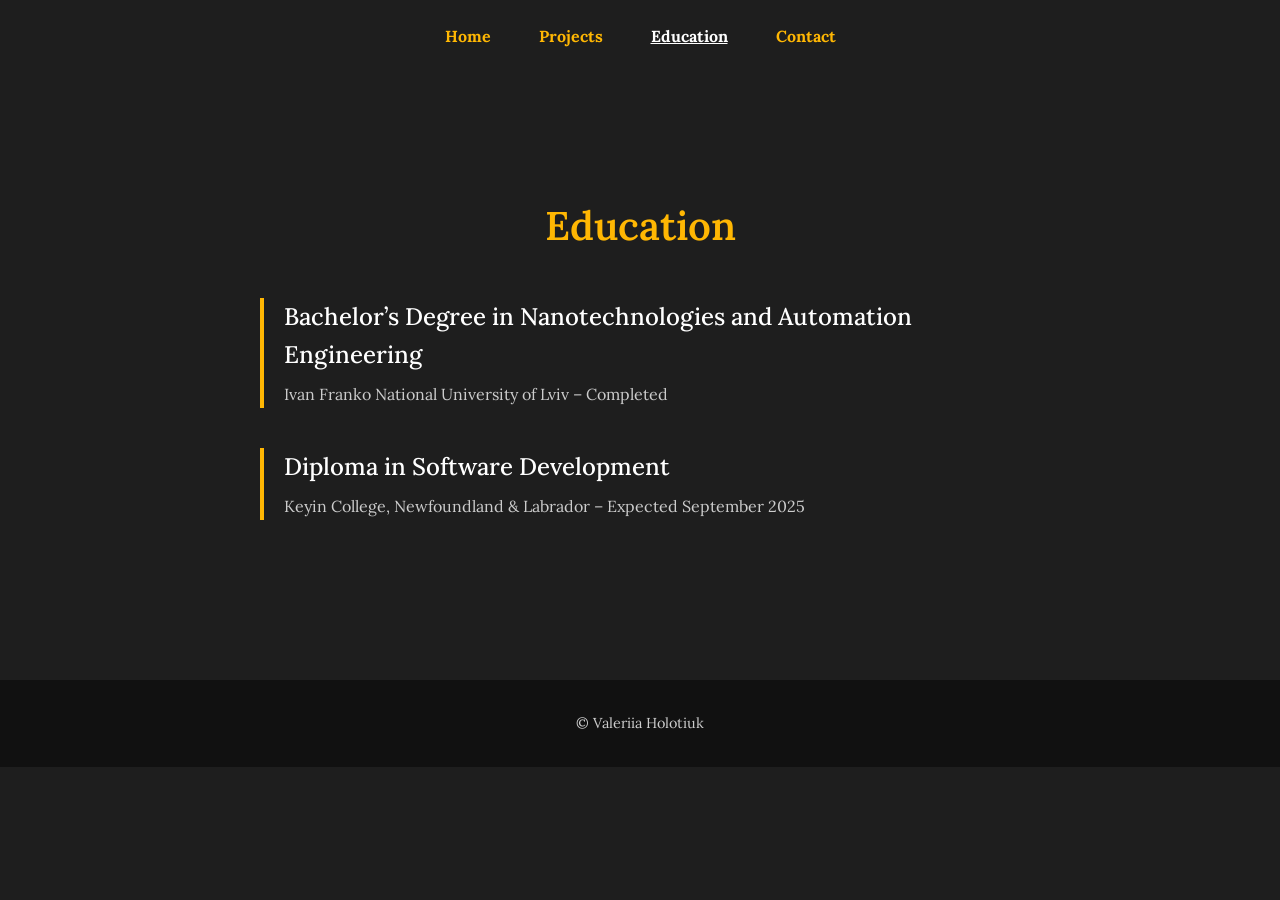
<file: education.html>
<!DOCTYPE html>
<html lang="en">
<head>
  <meta charset="UTF-8" />
  <meta name="viewport" content="width=device-width, initial-scale=1.0" />
  <title>Education | Valeriia Holotiuk</title>
  <link rel="stylesheet" href="style.css" />
  <link href="https://fonts.googleapis.com/css2?family=Lora:wght@400;500;600&display=swap" rel="stylesheet">
</head>
<!-- Google tag (gtag.js) -->
<script async src="https://www.googletagmanager.com/gtag/js?id=G-WBXVHED1CX"></script>
<script>
  window.dataLayer = window.dataLayer || [];
  function gtag(){dataLayer.push(arguments);}
  gtag('js', new Date());

  gtag('config', 'G-WBXVHED1CX');
</script>
<body>
    <header class="edu-header">
        <nav class="edu-nav">
          <ul>
            <li><a href="index.html">Home</a></li>
            <li><a href="projects.html">Projects</a></li>
            <li><a href="education.html" class="active">Education</a></li>
            <li><a href="index.html#contact">Contact</a></li>
          </ul>
        </nav>
      </header>
      
  <main id="education-page">
    <h1>Education</h1>

    <div class="education-block">
      <h2>Bachelor’s Degree in Nanotechnologies and Automation Engineering</h2>
      <p>Ivan Franko National University of Lviv – Completed</p>
    </div>

    <div class="education-block">
      <h2>Diploma in Software Development</h2>
      <p>Keyin College, Newfoundland & Labrador – Expected September 2025</p>
    </div>
  </main>

  <footer class="project-footer">
    <p>&copy; Valeriia Holotiuk</p>
  </footer>
</body>
</html>
</file>
<file: style.css>
/* =========================
   GLOBAL STYLES
========================= */
* {
  margin: 0;
  padding: 0;
  box-sizing: border-box;
}

html {
  scroll-behavior: smooth;
}

body {
  font-family: 'Lora', serif;
  background-color: #1e1e1e;
  color: white;
  line-height: 1.6;
}

img {
  max-width: 100%;
  display: block;
}

a {
  text-decoration: none;
}

/* =========================
   HERO SECTION
========================= */
.hero {
  display: flex;
  min-height: 100vh;
  width: 100%;
}

.hero-left {
  width: 46%;
  background: linear-gradient(135deg, #d89b0d, #f0b52d);
  position: relative;
  padding: 40px 50px 60px;
  display: flex;
  flex-direction: column;
  justify-content: space-between;
  overflow: hidden;
}

.top-left {
  font-size: 2rem;
  font-weight: 700;
  color: white;
  z-index: 2;
}

.hero-text {
  max-width: 520px;
  margin-top: auto;
  margin-bottom: auto;
}

.greeting {
  font-size: 1.1rem;
  color: white;
  margin-bottom: 18px;
}

.fullname {
  font-size: 6rem;
  line-height: 0.95;
  color: white;
  font-weight: 600;
  margin-bottom: 24px;
  text-shadow: 0 4px 18px rgba(0, 0, 0, 0.16);
}

.hero-line {
  width: 56px;
  height: 4px;
  background: rgba(255, 255, 255, 0.65);
  margin-bottom: 24px;
  border-radius: 2px;
}

.role {
  font-size: 1.2rem;
  line-height: 1.7;
  color: white;
  margin-bottom: 34px;
}

.hero-buttons {
  display: flex;
  gap: 18px;
  flex-wrap: wrap;
  align-items: center;
}

.btn {
  display: inline-flex;
  align-items: center;
  justify-content: center;
  min-width: 170px;
  height: 58px;
  padding: 0 28px;
  font-size: 1rem;
  font-weight: 600;
  letter-spacing: 0.3px;
  border: 1px solid rgba(255, 255, 255, 0.45);
  border-radius: 0;
  transition: all 0.3s ease;
  color: white;
}

.btn-dark {
  background: #111;
  color: white;
  border-color: #111;
}

.btn-dark:hover {
  background: transparent;
  color: #111;
}

.btn-outline {
  background: transparent;
  color: white;
}

.btn-outline:hover {
  background: rgba(255, 255, 255, 0.15);
}

.btn-cv {
  background: transparent;
  color: white;
  border: 1px solid rgba(255, 255, 255, 0.45);
}

.btn-cv:hover {
  background: #111;
  color: white;
  border-color: #111;
  transform: translateY(-2px);
}

.scroll-text {
  position: absolute;
  left: 18px;
  bottom: 40px;
  writing-mode: vertical-rl;
  transform: rotate(180deg);
  letter-spacing: 3px;
  font-size: 0.8rem;
  color: rgba(255, 255, 255, 0.7);
}

.hero-right {
  width: 54%;
  background:
    radial-gradient(circle at center, rgba(255, 183, 3, 0.08), transparent 45%),
    #0f0f12;
  position: relative;
  display: flex;
  justify-content: center;
  align-items: center;
  overflow: hidden;
}

.hero-nav {
  position: absolute;
  top: 42px;
  right: 50px;
  z-index: 5;
}

.hero-nav ul {
  list-style: none;
  display: flex;
  gap: 3rem;
}

.hero-nav a {
  color: white;
  font-size: 1rem;
  font-weight: 500;
  transition: color 0.3s ease;
}

.hero-nav a:hover,
.hero-nav a.active {
  color: #f0b52d;
}

.hero-visual {
  position: relative;
  width: 540px;
  height: 700px;
  display: flex;
  justify-content: center;
  align-items: end;
}

.frame {
  position: absolute;
  border: 1px solid rgba(240, 181, 45, 0.55);
  border-radius: 12px;
}

.frame-front {
  width: 420px;
  height: 570px;
  left: 55px;
  top: 70px;
  z-index: 1;
  overflow: hidden;
}

.frame-back {
  width: 420px;
  height: 570px;
  left: 90px;
  top: 100px;
  transform: rotate(4deg);
  z-index: 0;
}

.hero-image {
  position: relative;
  z-index: 3;
  width: 100%;
  height: 100%;
  object-fit: cover;
  filter: drop-shadow(0 0 35px rgba(240, 181, 45, 0.18));
  transition: transform 0.35s ease;
}

.hero-image:hover {
  transform: scale(1.03);
}

.hero-side-socials {
  position: absolute;
  right: 34px;
  bottom: 90px;
  display: flex;
  flex-direction: column;
  align-items: flex-end;
  gap: 20px;
  z-index: 5;
}

.hero-side-socials a {
  color: white;
  font-size: 0.95rem;
  letter-spacing: 1px;
  text-transform: uppercase;
  position: relative;
  transition: all 0.3s ease;
}

.hero-side-socials a::after {
  content: "";
  width: 6px;
  height: 6px;
  border-radius: 50%;
  background: #f0b52d;
  position: absolute;
  right: -16px;
  top: 8px;
}

.hero-side-socials a:hover {
  color: #f0b52d;
  transform: translateX(-5px);
}

/* =========================
   ABOUT SECTION
========================= */
.about-section {
  display: flex;
  align-items: center;
  justify-content: space-between;
  gap: 90px;
  padding: 110px 80px;
  background: #0b0b0f;
  color: white;
}

.about-left {
  width: 40%;
  display: flex;
  justify-content: center;
}

.about-image-frame {
  position: relative;
  width: 360px;
  height: 500px;
  border: 1px solid rgba(240, 181, 45, 0.45);
  border-radius: 24px;
  padding: 18px;
  box-shadow: 0 0 35px rgba(240, 181, 45, 0.08);
}

.about-image-frame::before {
  content: "";
  position: absolute;
  top: 18px;
  left: 18px;
  width: 100%;
  height: 100%;
  border: 1px solid rgba(240, 181, 45, 0.18);
  border-radius: 24px;
  z-index: 0;
}

.about-photo {
  position: relative;
  z-index: 1;
  width: 100%;
  height: 100%;
  object-fit: cover;
  object-position: center;
  border-radius: 18px;
}

.about-right {
  width: 60%;
  max-width: 760px;
}

.about-kicker {
  color: #f0b52d;
  font-size: 0.9rem;
  letter-spacing: 2px;
  margin-bottom: 14px;
}

.about-title {
  font-size: 2.5rem;
  line-height: 1.2;
  margin-bottom: 18px;
  color: white;
}

.about-line {
  width: 55px;
  height: 4px;
  background: #f0b52d;
  margin-bottom: 28px;
  border-radius: 2px;
}

.about-text {
  color: rgba(255, 255, 255, 0.78);
  font-size: 1.03rem;
  line-height: 1.9;
  margin-bottom: 20px;
}

.about-highlights {
  margin-top: 36px;
  display: flex;
  flex-direction: column;
  gap: 22px;
}

.highlight-item {
  display: flex;
  gap: 18px;
  padding-bottom: 18px;
  border-bottom: 1px solid rgba(255, 255, 255, 0.08);
}

.highlight-item span {
  color: #f0b52d;
  font-weight: 700;
  min-width: 34px;
}

.highlight-item h4 {
  font-size: 1.08rem;
  margin-bottom: 6px;
  color: white;
}

.highlight-item p {
  margin: 0;
  color: rgba(255, 255, 255, 0.68);
  font-size: 0.96rem;
  line-height: 1.7;
}

/* =========================
   SKILLS SECTION
========================= */
.skills-section {
  background: #0b0b0f;
  color: white;
  padding: 90px 70px;
  display: flex;
  align-items: center;
  justify-content: space-between;
  gap: 50px;
  overflow: hidden;
}

.skills-left {
  width: 42%;
}

.skills-right {
  width: 58%;
  display: flex;
  justify-content: center;
  align-items: center;
}

.skills-kicker {
  color: #f0b52d;
  letter-spacing: 2px;
  font-size: 0.9rem;
  margin-bottom: 18px;
}

.skills-title {
  font-size: 3.8rem;
  line-height: 1.02;
  margin-bottom: 20px;
  color: white;
}

.skills-line {
  width: 62px;
  height: 4px;
  background: #f0b52d;
  margin-bottom: 28px;
  border-radius: 2px;
}

.skills-text {
  color: rgba(255, 255, 255, 0.76);
  font-size: 1.02rem;
  line-height: 1.9;
  margin-bottom: 34px;
  max-width: 500px;
}

.quote-box {
  border: 1px solid rgba(240, 181, 45, 0.28);
  border-radius: 18px;
  padding: 28px 30px;
  margin-bottom: 24px;
  max-width: 430px;
  background: rgba(255, 255, 255, 0.02);
  box-shadow: 0 10px 25px rgba(0, 0, 0, 0.25);
}

.quote-icon {
  font-size: 2rem;
  color: #f0b52d;
  margin-bottom: 10px;
  line-height: 1;
}

.quote-text {
  font-family: 'Cormorant Garamond', serif;
  font-size: 1.9rem;
  font-style: italic;
  font-weight: 500;
  line-height: 1.65;
  letter-spacing: 0.3px;
  color: #ffffff;
  margin: 0;
}

.extra-box {
  border: 1px solid rgba(240, 181, 45, 0.22);
  border-radius: 18px;
  padding: 20px 22px;
  max-width: 500px;
  background: rgba(255, 255, 255, 0.02);
}

.extra-title {
  color: #f0b52d;
  margin-bottom: 16px;
  font-size: 1rem;
  letter-spacing: 1px;
}

.extra-tags {
  display: grid;
  grid-template-columns: repeat(3, minmax(120px, 1fr));
  gap: 14px;
  margin-top: 16px;
}

.extra-tags span {
  padding: 12px 18px;
  border-radius: 40px;
  background: rgba(255, 255, 255, 0.03);
  border: 1px solid rgba(240, 181, 45, 0.22);
  color: #ffffff;
  font-size: 0.95rem;
  font-family: 'Cormorant Garamond', serif;
  font-style: italic;
  letter-spacing: 0.3px;
  transition: all 0.3s ease;
  cursor: default;
  box-shadow: 0 6px 18px rgba(0, 0, 0, 0.18);
  text-align: center;
}

.extra-tags span:hover {
  transform: translateY(-4px);
  border-color: #f0b52d;
  background: rgba(240, 181, 45, 0.08);
  box-shadow: 0 10px 24px rgba(240, 181, 45, 0.12);
}

.skills-circle {
  position: relative;
  width: 620px;
  height: 620px;
  border: 1px solid rgba(240, 181, 45, 0.18);
  border-radius: 50%;
}

.skills-circle::before {
  content: "";
  position: absolute;
  inset: 32px;
  border: 1px dashed rgba(240, 181, 45, 0.13);
  border-radius: 50%;
}

.laptop-box {
  position: absolute;
  width: 390px;
  height: 530px;
  left: 50%;
  top: 50%;
  transform: translate(-50%, -50%);
  border-radius: 28px;
  overflow: hidden;
  border: 1px solid rgba(240, 181, 45, 0.28);
  box-shadow: 0 0 30px rgba(240, 181, 45, 0.08);
  background: #121216;
}

.skills-center-img {
  width: 100%;
  height: 100%;
  object-fit: cover;
  object-position: center;
}

.skill-badge {
  position: absolute;
  background: #151515;
  border: 1px solid rgba(240, 181, 45, 0.35);
  padding: 14px 22px;
  border-radius: 18px;
  font-size: 0.95rem;
  color: white;
  box-shadow: 0 0 20px rgba(240, 181, 45, 0.08);
  transition: 0.3s;
  white-space: nowrap;
}

.skill-badge:hover {
  transform: translateY(-6px) scale(1.05);
  border-color: #f0b52d;
}

.badge-top {
  top: -8px;
  left: 50%;
  transform: translateX(-50%);
}

.badge-top-left {
  top: 90px;
  left: -10px;
}

.badge-left {
  top: 265px;
  left: -35px;
}

.badge-bottom-left {
  bottom: 95px;
  left: -5px;
}

.badge-bottom {
  bottom: -10px;
  left: 50%;
  transform: translateX(-50%);
}

.badge-bottom-right {
  bottom: 95px;
  right: -5px;
}

.badge-right {
  top: 265px;
  right: -35px;
}

.badge-top-right {
  top: 90px;
  right: -10px;
}

/* =========================
   CONTACT SECTION
========================= */
.contact-section {
  position: relative;
  display: flex;
  justify-content: space-between;
  align-items: stretch;
  gap: 60px;
  padding: 110px 80px;
  background: #0b0b0f;
  color: white;
  overflow: hidden;
}

.contact-section::before,
.contact-section::after {
  content: "";
  position: absolute;
  width: 90px;
  height: 220px;
  background-image: radial-gradient(rgba(240, 181, 45, 0.55) 1.2px, transparent 1.2px);
  background-size: 16px 16px;
  opacity: 0.35;
  pointer-events: none;
}

.contact-section::before {
  left: 18px;
  top: 210px;
}

.contact-section::after {
  right: 18px;
  top: 230px;
}

.contact-left-panel {
  width: 42%;
  position: relative;
  z-index: 2;
  display: flex;
  flex-direction: column;
  justify-content: center;
}

.contact-kicker {
  color: #f0b52d;
  font-size: 0.95rem;
  letter-spacing: 2px;
  margin-bottom: 16px;
}

.contact-heading {
  font-size: 4.1rem;
  line-height: 1.02;
  color: white;
  margin-bottom: 24px;
}

.contact-heading span {
  color: #f0b52d;
}

.contact-description {
  max-width: 560px;
  color: rgba(255, 255, 255, 0.78);
  font-size: 1.05rem;
  line-height: 1.95;
  margin-bottom: 30px;
}

.contact-line-decor {
  position: relative;
  width: 100%;
  max-width: 500px;
  margin-bottom: 30px;
}

.contact-line-decor::before {
  content: "";
  display: block;
  width: 100%;
  height: 1px;
  background: rgba(240, 181, 45, 0.4);
}

.contact-line-decor span {
  position: absolute;
  right: 0;
  top: -4px;
  width: 8px;
  height: 8px;
  background: #f0b52d;
  border-radius: 50%;
}

.contact-info-list {
  display: flex;
  flex-direction: column;
  gap: 24px;
  margin-bottom: 34px;
}

.contact-info-item {
  display: flex;
  align-items: center;
  gap: 18px;
}

.contact-icon-circle {
  width: 56px;
  height: 56px;
  border: 1px solid rgba(240, 181, 45, 0.4);
  border-radius: 50%;
  display: flex;
  align-items: center;
  justify-content: center;
  color: #f0b52d;
  font-size: 1.2rem;
  flex-shrink: 0;
  background: rgba(255, 255, 255, 0.02);
}

.contact-info-item span {
  display: block;
  color: #f0b52d;
  text-transform: uppercase;
  letter-spacing: 1px;
  font-size: 0.95rem;
  margin-bottom: 4px;
}

.contact-info-item p {
  margin: 0;
  font-size: 1.05rem;
  color: white;
}

.contact-social-icons {
  display: flex;
  gap: 18px;
  margin-top: 8px;
}

.contact-social-icons a {
  width: 58px;
  height: 58px;
  border: 1px solid rgba(240, 181, 45, 0.38);
  border-radius: 16px;
  display: flex;
  align-items: center;
  justify-content: center;
  color: white;
  font-size: 1.5rem;
  background: rgba(255, 255, 255, 0.02);
  transition: all 0.3s ease;
}

.contact-social-icons a:hover {
  transform: translateY(-4px);
  color: #f0b52d;
  border-color: #f0b52d;
  box-shadow: 0 0 18px rgba(240, 181, 45, 0.12);
}

.contact-form-card {
  width: 58%;
  position: relative;
  z-index: 2;
  border: 1px solid rgba(240, 181, 45, 0.22);
  border-radius: 34px;
  padding: 34px 34px 30px;
  background: rgba(255, 255, 255, 0.03);
  box-shadow: 0 0 36px rgba(240, 181, 45, 0.08);
}

.form-card-top {
  position: relative;
  display: flex;
  align-items: flex-start;
  gap: 18px;
  margin-bottom: 28px;
}

.send-icon-circle {
  width: 78px;
  height: 78px;
  border-radius: 50%;
  border: 1px solid rgba(240, 181, 45, 0.4);
  display: flex;
  align-items: center;
  justify-content: center;
  color: #f0b52d;
  font-size: 2rem;
  background: rgba(255, 255, 255, 0.02);
  box-shadow: 0 0 18px rgba(240, 181, 45, 0.1);
  flex-shrink: 0;
}

.form-card-heading h3 {
  font-size: 2.2rem;
  margin: 0 0 6px;
  color: white;
}

.form-card-heading p {
  margin: 0 0 14px;
  color: rgba(255, 255, 255, 0.7);
  font-size: 1rem;
}

.mini-line {
  width: 40px;
  height: 4px;
  background: #f0b52d;
  border-radius: 2px;
}

.send-path {
  position: absolute;
  right: 6px;
  top: 18px;
  width: 150px;
  height: 50px;
  border-top: 2px dashed rgba(240, 181, 45, 0.65);
  border-right: 2px dashed rgba(240, 181, 45, 0.65);
  border-radius: 0 40px 0 0;
  opacity: 0.8;
}

.send-path::after {
  content: "";
  position: absolute;
  right: -2px;
  top: -6px;
  width: 8px;
  height: 8px;
  background: #f0b52d;
  border-radius: 50%;
}

#successMessage {
  color: #f0b52d;
  font-weight: 500;
  margin-bottom: 14px;
  font-size: 0.95rem;
}

#contactForm {
  display: flex;
  flex-direction: column;
  gap: 18px;
}

.input-wrap {
  position: relative;
}

.input-wrap i {
  position: absolute;
  left: 20px;
  top: 50%;
  transform: translateY(-50%);
  color: #f0b52d;
  font-size: 1.2rem;
  z-index: 2;
}

.textarea-wrap i {
  top: 28px;
  transform: none;
}

#contactForm input,
#contactForm textarea {
  width: 100%;
  border-radius: 18px;
  border: 1px solid rgba(255, 255, 255, 0.08);
  background: #101116;
  color: white;
  font-size: 1rem;
  font-family: 'Lora', serif;
  outline: none;
  transition: all 0.3s ease;
  padding-left: 58px;
}

#contactForm input {
  padding-top: 18px;
  padding-bottom: 18px;
  padding-right: 18px;
}

#contactForm textarea {
  min-height: 190px;
  resize: none;
  padding-top: 24px;
  padding-right: 18px;
  padding-bottom: 18px;
}

#contactForm input::placeholder,
#contactForm textarea::placeholder {
  color: rgba(255, 255, 255, 0.38);
}

#contactForm input:focus,
#contactForm textarea:focus {
  border-color: rgba(240, 181, 45, 0.45);
  box-shadow: 0 0 0 3px rgba(240, 181, 45, 0.06);
}

#charCount {
  text-align: right;
  color: rgba(255, 255, 255, 0.48);
  font-size: 0.86rem;
  margin-top: -6px;
  margin-bottom: 2px;
}

#contactForm button {
  margin-top: 8px;
  border: none;
  border-radius: 18px;
  background: linear-gradient(135deg, #d89b0d, #f0b52d);
  color: #111;
  font-size: 1.15rem;
  font-weight: 700;
  padding: 20px 24px;
  cursor: pointer;
  transition: all 0.3s ease;
}

#contactForm button i {
  margin-left: 10px;
}

#contactForm button:hover {
  transform: translateY(-3px);
  box-shadow: 0 12px 24px rgba(240, 181, 45, 0.18);
}

/* =========================
   SKILL POPUP
========================= */
.skill-popup {
  position: absolute;
  background: rgba(30, 30, 30, 0.95);
  color: #ffb703;
  padding: 10px 14px;
  border-radius: 10px;
  font-size: 0.85rem;
  font-family: 'Lora', serif;
  box-shadow: 0 8px 20px rgba(0, 0, 0, 0.5);
  pointer-events: none;
  opacity: 0;
  transform: translateY(10px);
  transition: opacity 0.3s ease, transform 0.3s ease;
  z-index: 10000;
  max-width: 220px;
  text-align: center;
  border: 1px solid #ffb703;
  letter-spacing: 0.3px;
}

/* =========================
   SCROLL TO TOP BUTTON
========================= */
#scrollToTopBtn {
  position: fixed;
  bottom: 30px;
  right: 30px;
  display: none;
  background-color: #ffb703;
  color: black;
  border: none;
  padding: 10px 15px;
  border-radius: 50%;
  font-size: 20px;
  cursor: pointer;
  box-shadow: 0 5px 15px rgba(0, 0, 0, 0.3);
  z-index: 999;
  transition: opacity 0.3s ease, transform 0.3s ease, background-color 0.3s ease;
}

#scrollToTopBtn:hover {
  background-color: #e0a928;
  transform: translateY(-3px);
}

/* =========================
   PROJECTS PAGE
========================= */
.project-header {
  text-align: center;
  padding: 3rem 1rem;
  background-color: #ffb703;
  color: #1e1e1e;
}

.subtitle {
  font-size: 1.2rem;
  font-weight: 400;
}

.projects-section {
  padding: 3rem 2rem;
  max-width: 1000px;
  margin: 0 auto;
}

.project-card {
  display: flex;
  flex-wrap: wrap;
  background-color: #2a2a2a;
  margin-bottom: 2rem;
  border-radius: 12px;
  overflow: hidden;
  box-shadow: 0 4px 12px rgba(0, 0, 0, 0.3);
}

.project-img {
  flex: 1 1 300px;
  width: 100%;
  object-fit: cover;
  max-height: 300px;
}

.project-details {
  flex: 2 1 400px;
  padding: 1.5rem;
  color: white;
}

.project-title {
  font-size: 1.8rem;
  color: #ffb703;
  margin-bottom: 0.5rem;
}

.project-description {
  margin-bottom: 1rem;
  color: #eee;
}

.project-stack {
  font-size: 0.95rem;
  color: #ccc;
  margin-bottom: 1rem;
}

.project-links a {
  color: #ffb703;
  margin-right: 20px;
  font-weight: bold;
  transition: color 0.3s ease;
}

.project-links a:hover {
  color: #f9a602;
}

/* =========================
   FOOTER
========================= */
.project-footer {
  text-align: center;
  padding: 2rem 1rem;
  background-color: #111;
  font-size: 0.9rem;
  color: #ccc;
  margin-top: 2rem;
}

/* =========================
   EDUCATION PAGE
========================= */
#education-page {
  max-width: 800px;
  margin: 80px auto;
  padding: 40px 20px;
  font-family: 'Lora', serif;
  color: white;
  background-color: #1e1e1e;
}

#education-page h1 {
  font-size: 2.5rem;
  color: #ffb703;
  text-align: center;
  margin-bottom: 2.5rem;
  font-weight: 600;
}

.education-block {
  margin-bottom: 40px;
  border-left: 4px solid #ffb703;
  padding-left: 20px;
}

.education-block h2 {
  font-size: 1.5rem;
  margin-bottom: 8px;
  font-weight: 500;
  color: white;
}

.education-block p {
  font-size: 1rem;
  color: #ccc;
  margin: 0;
}

.edu-header {
  background-color: #1e1e1e;
  padding: 1.5rem 2rem;
}

.edu-header nav {
  display: flex;
  justify-content: center;
}

.edu-header ul {
  list-style: none;
  display: flex;
  gap: 3rem;
  margin: 0;
  padding: 0;
}

.edu-header a {
  color: #ffb703;
  text-decoration: none;
  font-weight: bold;
}

.edu-header a:hover,
.edu-header a.active {
  color: white;
  text-decoration: underline;
}

/* =========================
   TYPING / ANIMATION
========================= */
.role-typing {
  font-size: 1.1rem;
  font-weight: 500;
  color: #1e1e1e;
  margin-top: 0.5rem;
}

.fade-in {
  animation: fadeInUp 1.2s ease-out forwards;
  opacity: 0;
  transform: translateY(20px);
}

@keyframes fadeIn {
  from {
    opacity: 0;
  }
  to {
    opacity: 1;
  }
}

@keyframes fadeInUp {
  to {
    opacity: 1;
    transform: translateY(0);
  }
}

@keyframes typing {
  from {
    width: 0;
  }
  to {
    width: 100%;
  }
}

@keyframes blink {
  50% {
    border-color: transparent;
  }
}

/* =========================
   RESPONSIVE
========================= */
@media (max-width: 1200px) {
  .fullname {
    font-size: 4.8rem;
  }

  .hero-visual {
    width: 470px;
    height: 620px;
  }

  .frame-front,
  .frame-back {
    width: 340px;
    height: 500px;
  }

  .skills-section {
    flex-direction: column;
    padding: 80px 30px;
  }

  .skills-left,
  .skills-right {
    width: 100%;
  }

  .skills-title {
    font-size: 3rem;
  }

  .skills-right {
    margin-top: 35px;
  }
}

@media (max-width: 992px) {
  .hero {
    flex-direction: column;
  }

  .hero-left,
  .hero-right {
    width: 100%;
  }

  .hero-left {
    min-height: 55vh;
    padding: 35px 30px 70px;
  }

  .fullname {
    font-size: 4rem;
  }

  .hero-right {
    min-height: 90vh;
    padding: 100px 20px 90px;
  }

  .hero-nav {
    right: 30px;
    top: 28px;
  }

  .hero-side-socials {
    right: 20px;
  }

  .about-section {
    flex-direction: column;
    gap: 55px;
    padding: 80px 30px;
  }

  .about-left,
  .about-right {
    width: 100%;
  }

  .about-left {
    justify-content: flex-start;
  }

  .contact-section {
    flex-direction: column;
    padding: 90px 30px;
  }

  .contact-left-panel,
  .contact-form-card {
    width: 100%;
  }

  .contact-heading {
    font-size: 3.3rem;
  }

  .send-path {
    display: none;
  }
}

@media (max-width: 768px) {
  .fullname {
    font-size: 3rem;
  }

  .role {
    font-size: 1rem;
  }

  .hero-buttons {
    gap: 14px;
  }

  .btn {
    min-width: 150px;
    height: 52px;
    padding: 0 20px;
    font-size: 0.95rem;
  }

  .hero-nav {
    position: absolute;
    left: 50%;
    right: auto;
    transform: translateX(-50%);
    width: 100%;
  }

  .hero-nav ul {
    justify-content: center;
    flex-wrap: wrap;
    gap: 1.2rem;
  }

  .hero-visual {
    width: 320px;
    height: 500px;
  }

  .frame-front {
    width: 250px;
    height: 360px;
    left: 30px;
    top: 70px;
  }

  .frame-back {
    width: 250px;
    height: 360px;
    left: 50px;
    top: 90px;
  }

  .hero-side-socials,
  .scroll-text {
    display: none;
  }

  .about-section {
    padding: 70px 22px;
  }

  .about-image-frame {
    width: 290px;
    height: 390px;
  }

  .about-title {
    font-size: 2rem;
  }

  .about-text {
    font-size: 1rem;
  }

  .extra-tags {
    grid-template-columns: repeat(2, minmax(120px, 1fr));
  }

  .skills-circle {
    width: 420px;
    height: 420px;
  }

  .laptop-box {
    width: 250px;
    height: 340px;
  }

  .skill-badge {
    font-size: 0.82rem;
    padding: 10px 15px;
  }

  .skills-title {
    font-size: 2.6rem;
  }

  .quote-text {
    font-size: 1.15rem;
  }

  .contact-section {
    padding: 70px 22px;
    gap: 36px;
  }

  .contact-heading {
    font-size: 2.5rem;
  }

  .contact-description {
    font-size: 1rem;
  }

  .contact-form-card {
    padding: 24px;
    border-radius: 24px;
  }

  .form-card-top {
    flex-direction: column;
    gap: 14px;
  }

  .form-card-heading h3 {
    font-size: 1.7rem;
  }

  .contact-section::before,
  .contact-section::after {
    display: none;
  }

  .project-card {
    flex-direction: column;
  }

  .project-img {
    max-height: none;
  }

  .edu-header ul {
    gap: 1.2rem;
    flex-wrap: wrap;
    justify-content: center;
  }
}

@media (max-width: 480px) {
  .hero-left {
    padding: 25px 20px 50px;
  }

  .fullname {
    font-size: 2.4rem;
  }

  .greeting,
  .role {
    font-size: 0.95rem;
  }

  .hero-visual {
    width: 280px;
    height: 430px;
  }

  .frame-front,
  .frame-back {
    width: 210px;
    height: 300px;
  }

  .about-title {
    font-size: 1.75rem;
  }

  .about-image-frame {
    width: 250px;
    height: 340px;
  }

  .about-text {
    font-size: 0.95rem;
  }

  .skills-section {
    padding: 70px 20px;
  }

  .skills-circle {
    width: 300px;
    height: 300px;
  }

  .laptop-box {
    width: 170px;
    height: 220px;
  }

  .skill-badge {
    display: none;
  }

  .extra-tags {
    grid-template-columns: 1fr;
  }

  .skills-title {
    font-size: 2rem;
  }

  .quote-text {
    font-size: 1rem;
  }

  .contact-heading {
    font-size: 2.1rem;
  }

  .contact-social-icons a {
    width: 50px;
    height: 50px;
    font-size: 1.2rem;
  }

  #contactForm button {
    font-size: 1rem;
    padding: 17px 20px;
  }

  .project-title {
    font-size: 1.5rem;
  }
}
</file>
